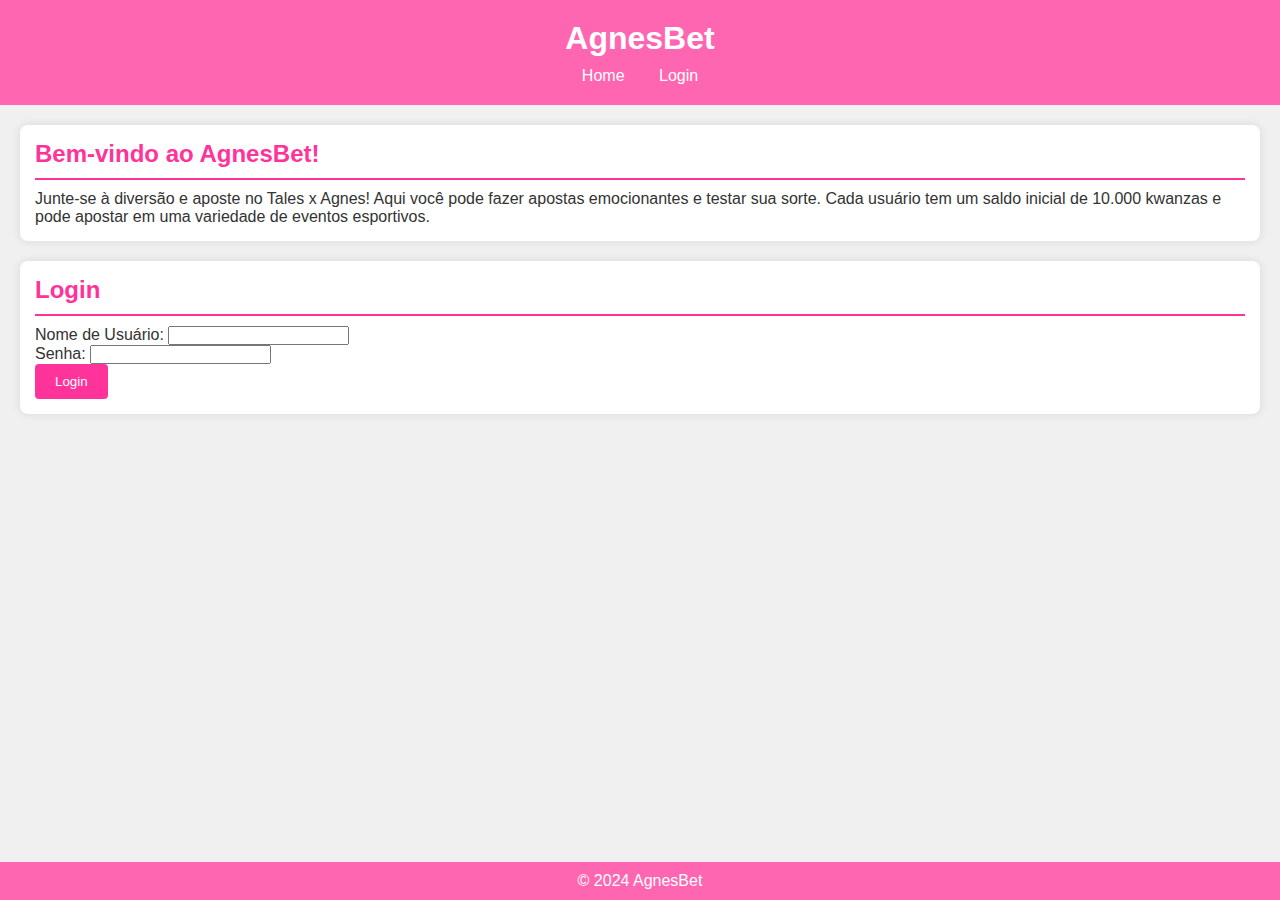
<file: index.html>
<!DOCTYPE html>
<html lang="pt-br">
<head>
    <meta charset="UTF-8">
    <meta name="viewport" content="width=device-width, initial-scale=1.0">
    <title>AgnesBet - Página Inicial e Login</title>
    <link rel="stylesheet" href="styles.css">
    <script>
        document.addEventListener('DOMContentLoaded', function() {
            const loggedIn = localStorage.getItem('loggedIn');
            if (loggedIn) {
                window.location.href = 'luis.html'; // Redireciona para a página de um dos usuários como exemplo
            }
        });

        function login() {
            const username = document.getElementById('username').value;
            const password = document.getElementById('password').value;

            if(username === 'admin' && password === 'taioba') {
                localStorage.setItem('loggedIn', true);
                window.location.href = 'admin.html'; // Página de administração se necessário
            } else if (username === 'luis' && password === '666belferreira') {
                localStorage.setItem('loggedIn', true);
                window.location.href = 'luis.html';
            } else if (username === 'soares' && password === 'C8H10N4O2') {
                localStorage.setItem('loggedIn', true);
                window.location.href = 'soares.html';
            } else if (username === 'vv' && password === 'mendigo') {
                localStorage.setItem('loggedIn', true);
                window.location.href = 'vv.html';
            } else {
                alert('Credenciais incorretas!');
            }
        }
    </script>
</head>
<body>
    <header>
        <h1>AgnesBet</h1>
        <nav>
            <a href="index.html">Home</a>
            <a href="login.html">Login</a>
        </nav>
    </header>
    <main>
        <section id="intro">
            <h2>Bem-vindo ao AgnesBet!</h2>
            <p>Junte-se à diversão e aposte no Tales x Agnes! Aqui você pode fazer apostas emocionantes e testar sua sorte. Cada usuário tem um saldo inicial de 10.000 kwanzas e pode apostar em uma variedade de eventos esportivos.</p>
        </section>

        <section id="loginForm">
            <h2>Login</h2>
            <label for="username">Nome de Usuário:</label>
            <input type="text" id="username" name="username" required>
            <br>
            <label for="password">Senha:</label>
            <input type="password" id="password" name="password" required>
            <br>
            <button onclick="login()">Login</button>
        </section>
    </main>
    <footer>
        <p>© 2024 AgnesBet</p>
    </footer>
</body>
</html>
</file>
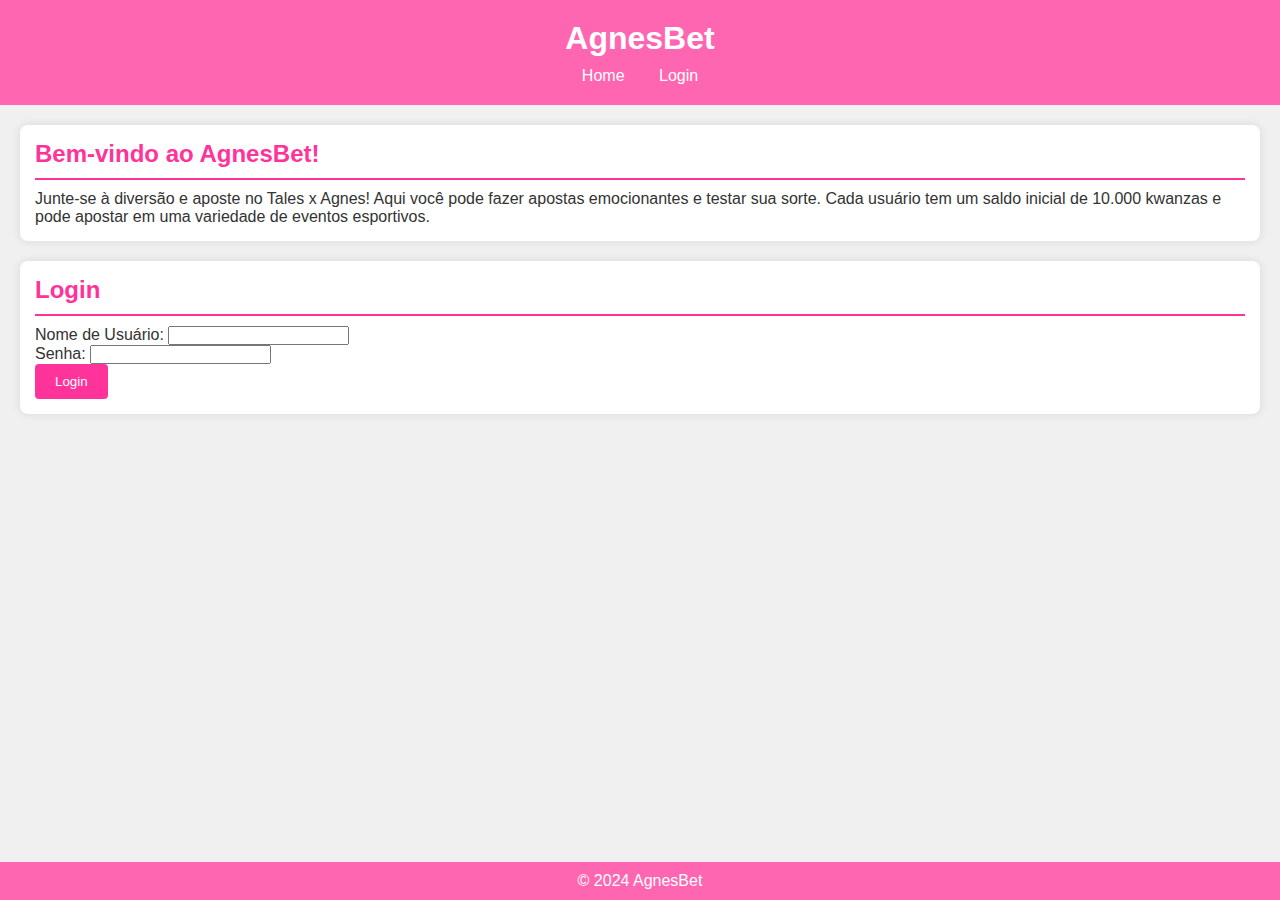
<file: admin.html>
<!DOCTYPE html>
<html lang="pt-br">
<head>
    <meta charset="UTF-8">
    <meta name="viewport" content="width=device-width, initial-scale=1.0">
    <title>AgnesBet - Admin</title>
    
</head>
<body>
    <header>
        <h1>AgnesBet - Administração</h1>
        <nav>
            <a href="index.html">Home</a>
            <a href="login.html">Login</a>
            <a href="apostas.html">Apostas</a>
            <a href="admin.html">Admin</a>
        </nav>
    </header>
    <main>
        <section>
            <h2>Gerenciar Apostas</h2>
            <div class="aposta">
                <h3>Adicionar Novo Jogo</h3>
                <label for="jogo">Nome do Jogo:</label>
                <input type="text" id="jogo" name="jogo">
                <label for="timeA">Time A:</label>
                <input type="text" id="timeA" name="timeA">
                <label for="timeB">Time B:</label>
                <input type="text" id="timeB" name="timeB">
                <button id="adicionarJogo">Adicionar Jogo</button>
            </div>
            <h2>Jogos Atuais</h2>
            <ul id="listaJogos">
                <!-- Jogos adicionados dinamicamente aparecerão aqui -->
            </ul>
        </section>
    </main>
    <footer>
        
        <p>© 2024 AgnesBet</p>
    </footer>
    <script src="script.js"></script>
</body>
</html>
</file>
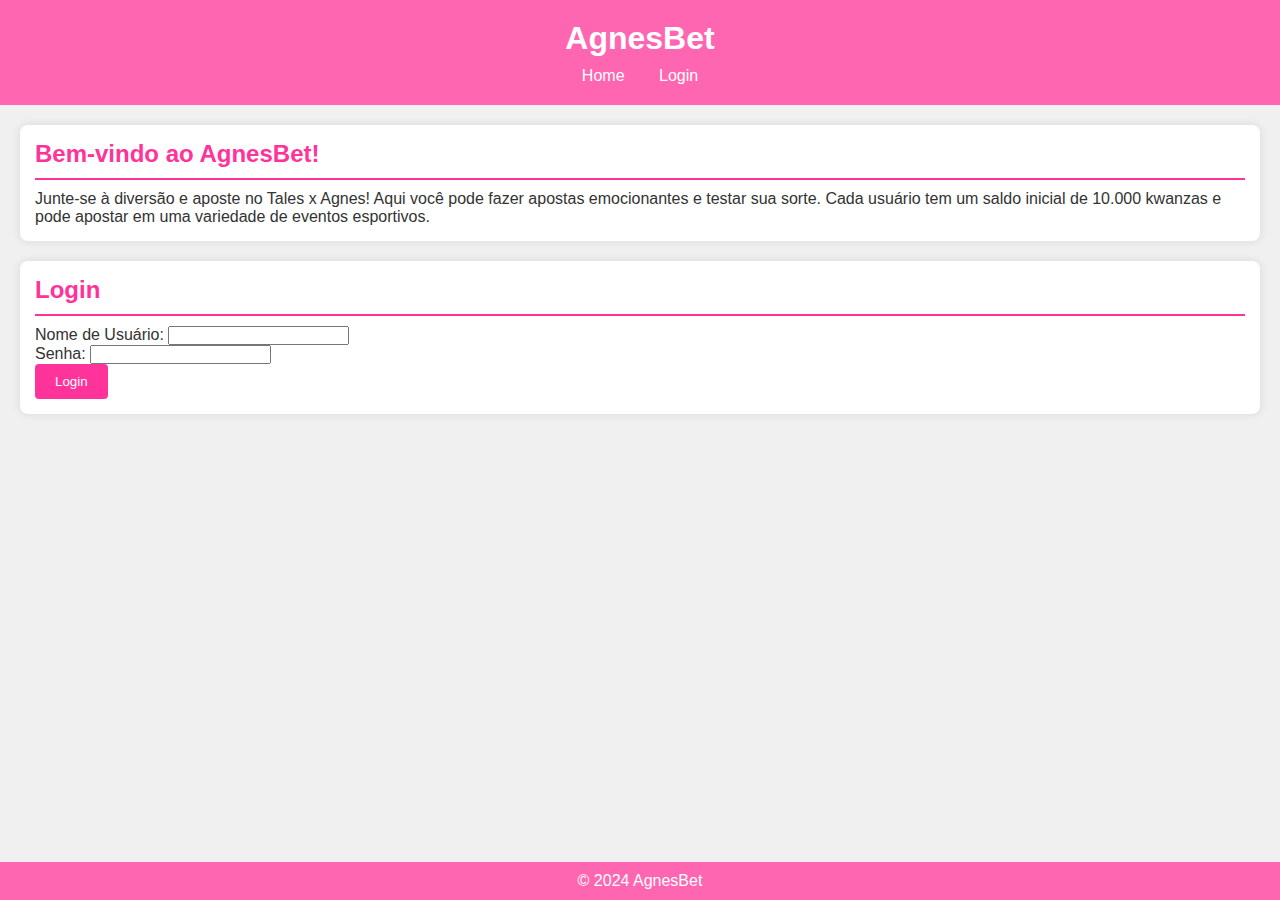
<file: apostas.html>
<!DOCTYPE html>
<html lang="pt-br">
<head>
    <meta charset="UTF-8">
    <meta name="viewport" content="width=device-width, initial-scale=1.0">
    <title>AgnesBet - Apostas</title>
    <link rel="stylesheet" href="styles.css">
</head>
<body>
    <header>
        <h1>AgnesBet - Apostas</h1>
        <nav>
            <a href="index.html">Home</a>
            <a href="login.html">Login</a>
            <a href="apostas.html">Apostas</a>
        </nav>
    </header>
    <main>
        <section>
            <h2>Escolha suas apostas</h2>

            <div class="aposta">
                <h3>Jogo 1: Time A vs Time B</h3>
                <label>
                    <input type="radio" name="jogo1" value="Time A"> Time A
                </label>
                <label>
                    <input type="radio" name="jogo1" value="Time B"> Time B
                </label>
            </div>

            <div class="aposta">
                <h3>Número de Gols</h3>
                <input type="range" id="numeroGols" name="numeroGols" min="0" max="100" value="0" oninput="this.nextElementSibling.value = this.value">
                <output>0</output>
            </div>

            <div class="aposta">
                <h3>Quem fez o Gol?</h3>
                <select id="jogadorGol">
                    <option value="Jogador 1">Jogador 1</option>
                    <option value="Jogador 2">Jogador 2</option>
                    <option value="Jogador 3">Jogador 3</option>
                    <option value="Jogador 4">Jogador 4</option>
                    <option value="Jogador 5">Jogador 5</option>
                </select>
            </div>

            <div class="aposta">
                <h3>Quanto você quer apostar? (em Kwanzas)</h3>
                <input type="number" id="valorAposta" name="valorAposta" min="1" max="10000" value="1">
            </div>

            <button id="confirmarAposta">Confirmar Apostas</button>
        </section>
    </main>
    <footer>
        <p>© 2024 AgnesBet</p>
    </footer>
    <script src="script.js"></script>
</body>
</html>
</file>
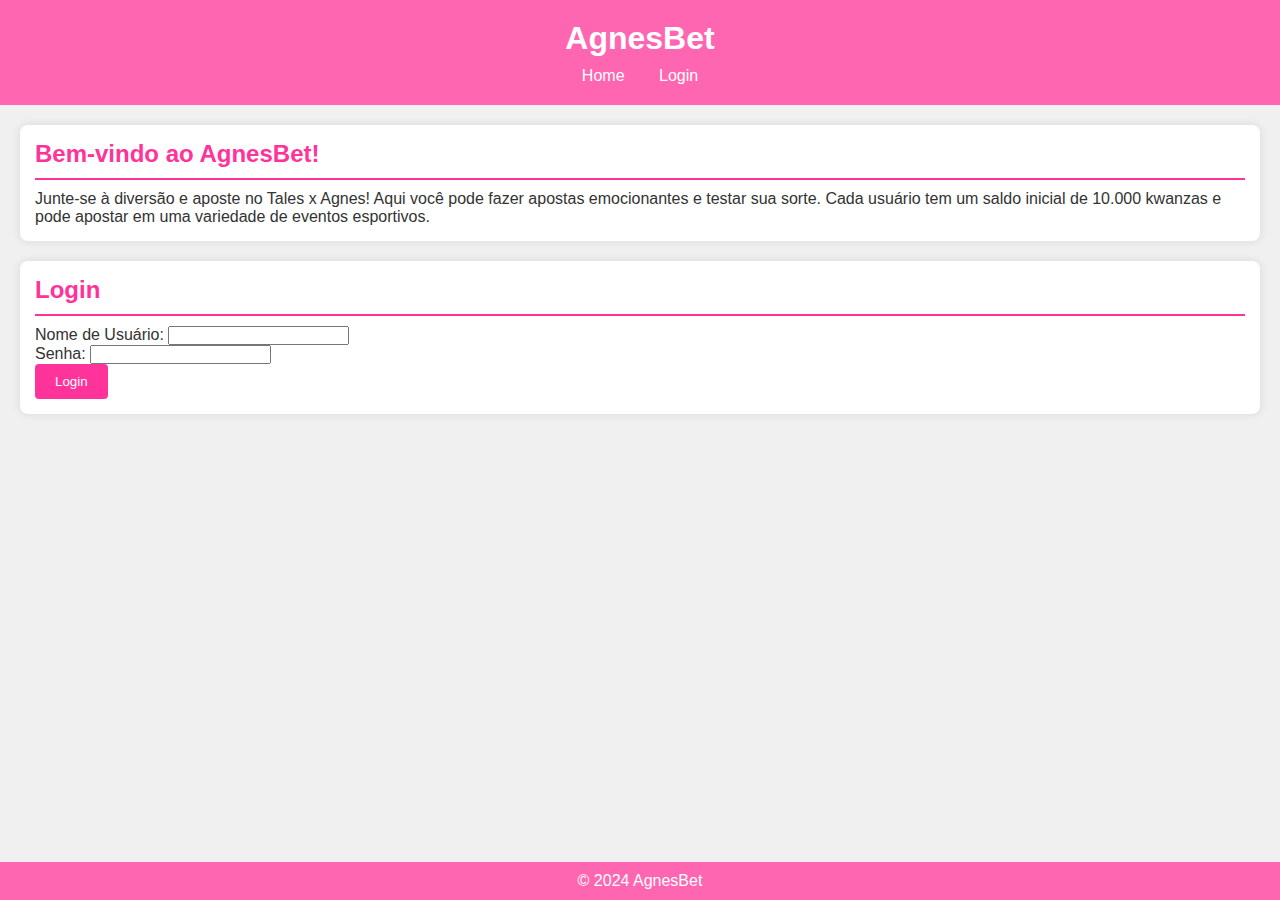
<file: login.html>
<!DOCTYPE html>
<html lang="pt-br">
<head>
    <meta charset="UTF-8">
    <meta name="viewport" content="width=device-width, initial-scale=1.0">
    <title>AgnesBet - Login</title>
    <link rel="stylesheet" href="styles.css">
</head>
<body>
    <header>
        <h1>AgnesBet - Login</h1>
        <nav>
            <a href="index.html">Home</a>
            <a href="login.html">Login</a>
            <a href="apostas.html">Apostas</a>
        </nav>
    </header>
    <main>
        <section>
            <h2>Faça login para acessar suas apostas</h2>
            <form id="loginForm">
                <label for="username">Usuário:</label>
                <input type="text" id="username" name="username" required>
                
                <label for="password">Senha:</label>
                <input type="password" id="password" name="password" required>
                
                <button type="button" id="loginBtn">Login</button>
            </form>
        </section>
    </main>
    <footer>
        <p>© 2024 AgnesBet</p>
    </footer>
    <script src="script.js"></script>
</body>
</html>
</file>
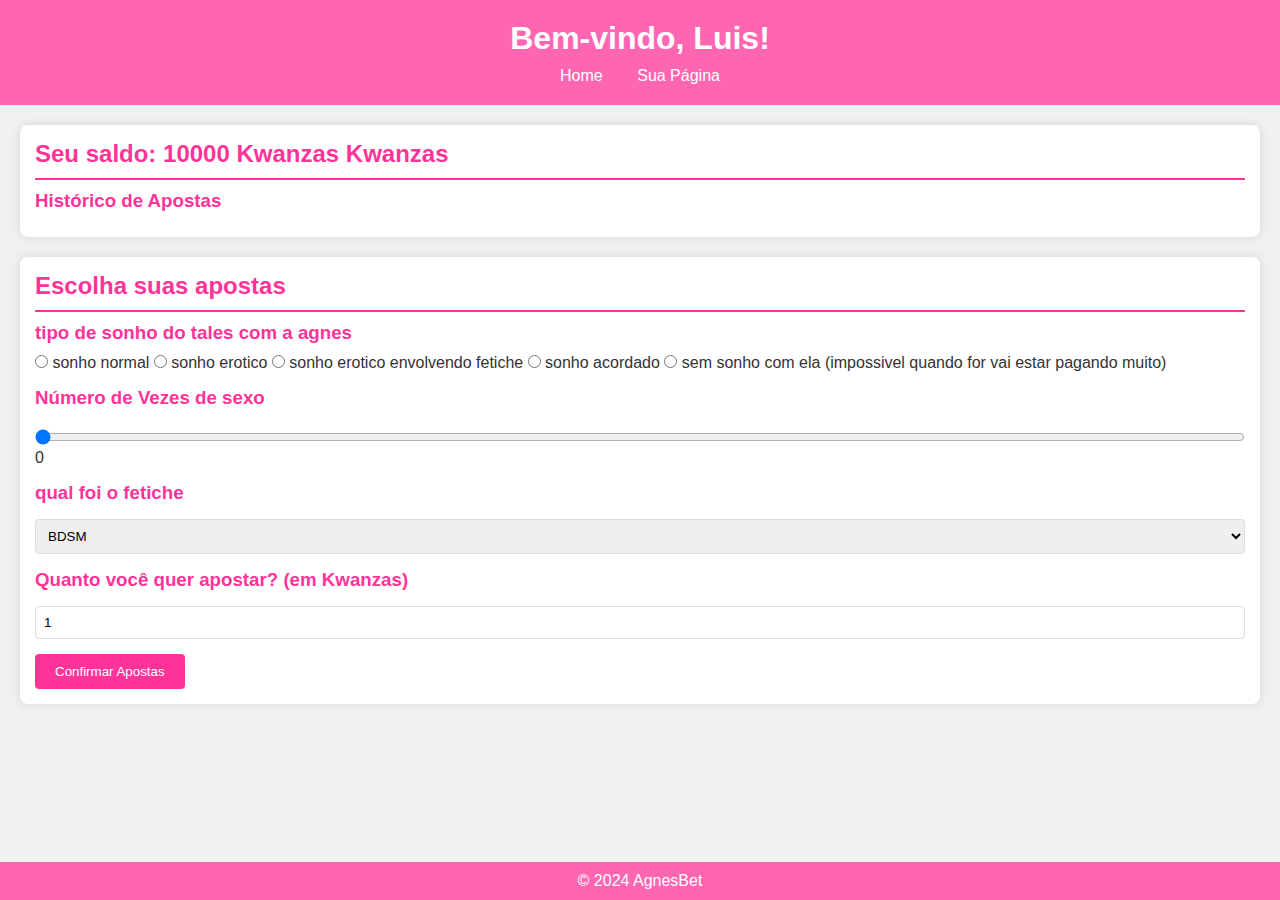
<file: luis.html>
<!DOCTYPE html>
<html lang="pt-br">
<head>
    <meta charset="UTF-8">
    <meta name="viewport" content="width=device-width, initial-scale=1.0">
    <title>AgnesBet - Luis</title>
    <link rel="stylesheet" href="styles.css">
</head>
<body>
    <header>
        <h1>Bem-vindo, Luis!</h1>
        <nav>
            <a href="index.html">Home</a>
            <a href="luis.html">Sua Página</a>
        </nav>
    </header>
    <main>
        <section>
            <h2>Seu saldo: <span id="saldoLuis"></span> Kwanzas</h2>
            <h3>Histórico de Apostas</h3>
            <ul id="historicoLuis">
                <!-- Histórico de apostas será preenchido dinamicamente -->
            </ul>
        </section>

        <section>
            <h2>Escolha suas apostas</h2>
            <div class="aposta">
                <h3>tipo de sonho do tales com a agnes</h3>
                <label>
                    <input type="radio" name="jogo1" value="Time A"> sonho normal
                </label>
                <label>
                    <input type="radio" name="jogo1" value="Time B"> sonho erotico
                </label>
                <label>
                    <input type="radio" name="jogo1" value="Time C"> sonho erotico envolvendo fetiche
                </label>
                <label>
                    <input type="radio" name="jogo1" value="Time D"> sonho acordado
                </label>
                <label>
                    <input type="radio" name="jogo1" value="Time E"> sem sonho com ela (impossivel quando for vai estar pagando muito)
                </label>
            </div>

            <div class="aposta">
                <h3>Número de Vezes de sexo</h3>
                <input type="range" id="numeroGols" name="numeroGols" min="0" max="100" value="0" oninput="this.nextElementSibling.value = this.value">
                <output>0</output>
            </div>

            <div class="aposta">
                <h3>qual foi o fetiche</h3>
                <select id="jogadorGol">
                    <option value="Jogador 1">BDSM</option>
                    <option value="Jogador 2">FURRY</option>
                    <option value="Jogador 3">FAMILY</option>
                    <option value="Jogador 4">ANIME</option>
                    <option value="Jogador 5">SEXO NORMAL</option>
                </select>
            </div>

            <div class="aposta">
                <h3>Quanto você quer apostar? (em Kwanzas)</h3>
                <input type="number" id="valorAposta" name="valorAposta" min="1" max="10000" value="1">
            </div>

            <button id="confirmarAposta">Confirmar Apostas</button>
        </section>
    </main>
    <footer>
        <p>© 2024 AgnesBet</p>
    </footer>
    <script src="script.js"></script>
</body>
</html>
</file>
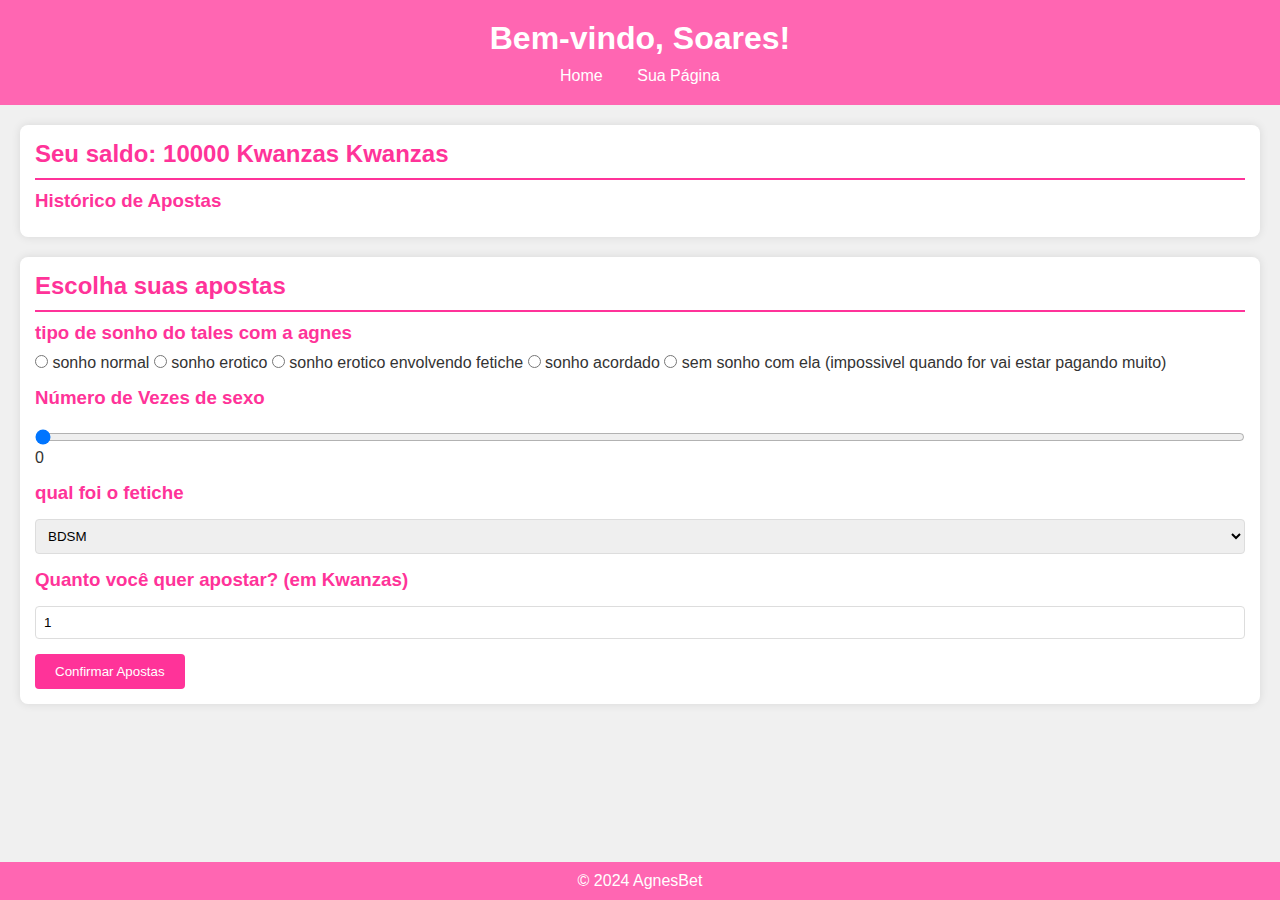
<file: soares.html>
<!DOCTYPE html>
<html lang="pt-br">
<head>
    <meta charset="UTF-8">
    <meta name="viewport" content="width=device-width, initial-scale=1.0">
    <title>AgnesBet - Soares</title>
    <link rel="stylesheet" href="styles.css">
</head>
<body>
    <header>
        <h1>Bem-vindo, Soares!</h1>
        <nav>
            <a href="index.html">Home</a>
            <a href="soares.html">Sua Página</a>
        </nav>
    </header>
    <main>
        <section>
            <h2>Seu saldo: <span id="saldoSoares"></span> Kwanzas</h2>
            <h3>Histórico de Apostas</h3>
            <ul id="historicoSoares">
                <!-- Histórico de apostas será preenchido dinamicamente -->
            </ul>
        </section>
        <section>
            <h2>Escolha suas apostas</h2>
            <div class="aposta">
                <h3>tipo de sonho do tales com a agnes</h3>
                <label>
                    <input type="radio" name="jogo1" value="Time A"> sonho normal
                </label>
                <label>
                    <input type="radio" name="jogo1" value="Time B"> sonho erotico
                </label>
                <label>
                    <input type="radio" name="jogo1" value="Time C"> sonho erotico envolvendo fetiche
                </label>
                <label>
                    <input type="radio" name="jogo1" value="Time D"> sonho acordado
                </label>
                <label>
                    <input type="radio" name="jogo1" value="Time E"> sem sonho com ela (impossivel quando for vai estar pagando muito)
                </label>
            </div>

            <div class="aposta">
                <h3>Número de Vezes de sexo</h3>
                <input type="range" id="numeroGols" name="numeroGols" min="0" max="100" value="0" oninput="this.nextElementSibling.value = this.value">
                <output>0</output>
            </div>

            <div class="aposta">
                <h3>qual foi o fetiche</h3>
                <select id="jogadorGol">
                    <option value="Jogador 1">BDSM</option>
                    <option value="Jogador 2">FURRY</option>
                    <option value="Jogador 3">FAMILY</option>
                    <option value="Jogador 4">ANIME</option>
                    <option value="Jogador 5">SEXO NORMAL</option>
                </select>
            </div>

            <div class="aposta">
                <h3>Quanto você quer apostar? (em Kwanzas)</h3>
                <input type="number" id="valorAposta" name="valorAposta" min="1" max="10000" value="1">
            </div>

            <button id="confirmarAposta">Confirmar Apostas</button>
        </section>
    </main>
    <footer>
        <p>© 2024 AgnesBet</p>
    </footer>
    <script src="script.js"></script>
</body>
</html>
</file>
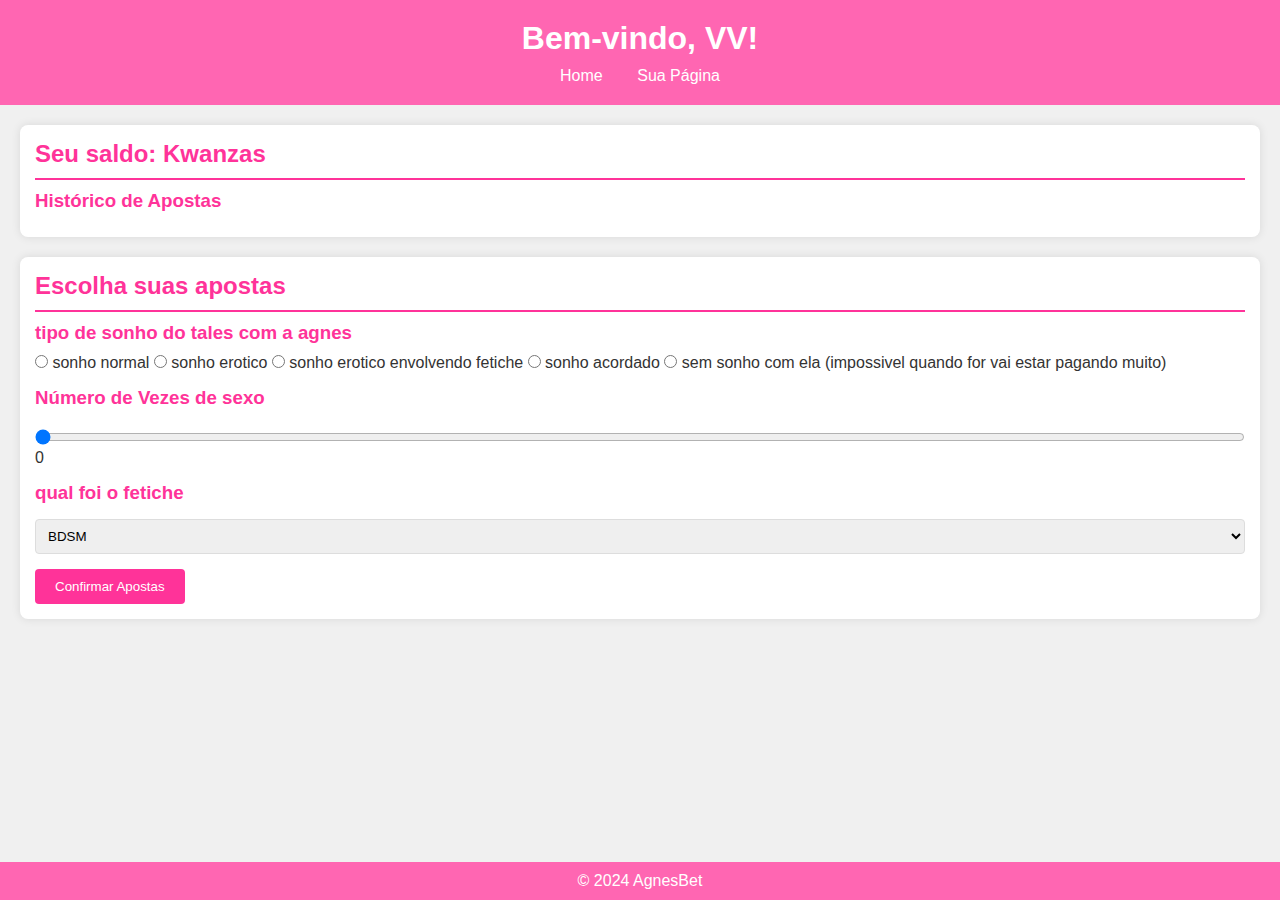
<file: vv.html>
<!DOCTYPE html>
<html lang="pt-br">
<head>
    <meta charset="UTF-8">
    <meta name="viewport" content="width=device-width, initial-scale=1.0">
    <title>AgnesBet - VV</title>
    <link rel="stylesheet" href="styles.css">
</head>
<body>
    <header>
        <h1>Bem-vindo, VV!</h1>
        <nav>
            <a href="index.html">Home</a>
            <a href="vv.html">Sua Página</a>
        </nav>
    </header>
    <main>
        <section>
            <h2>Seu saldo: <span id="saldoVV"></span> Kwanzas</h2>
            <h3>Histórico de Apostas</h3>
            <ul id="historicoVV">
                <!-- Histórico de apostas será preenchido dinamicamente -->
            </ul>
        </section>

        <section>
            <h2>Escolha suas apostas</h2>
            <div class="aposta">
                <h3>tipo de sonho do tales com a agnes</h3>
                <label>
                    <input type="radio" name="jogo1" value="Time A"> sonho normal
                </label>
                <label>
                    <input type="radio" name="jogo1" value="Time B"> sonho erotico
                </label>
                <label>
                    <input type="radio" name="jogo1" value="Time C"> sonho erotico envolvendo fetiche
                </label>
                <label>
                    <input type="radio" name="jogo1" value="Time D"> sonho acordado
                </label>
                <label>
                    <input type="radio" name="jogo1" value="Time E"> sem sonho com ela (impossivel quando for vai estar pagando muito)
                </label>
            </div>

            <div class="aposta">
                <h3>Número de Vezes de sexo</h3>
                <input type="range" id="numeroGols" name="numeroGols" min="0" max="100" value="0" oninput="this.nextElementSibling.value = this.value">
                <output>0</output>
            </div>

            <div class="aposta">
                <h3>qual foi o fetiche</h3>
                <select id="jogadorGol">
                    <option value="Jogador 1">BDSM</option>
                    <option value="Jogador 2">FURRY</option>
                    <option value="Jogador 3">FAMILY</option>
                    <option value="Jogador 4">ANIME</option>
                    <option value="Jogador 5">SEXO NORMAL</option>
                </select>
            </div>
            <button id="confirmarAposta">Confirmar Apostas</button>
        </section>
    </main>
    <footer>
        <p>© 2024 AgnesBet</p>
    </footer>
    <script src="script.js"></script>
</body>
</html>
</file>
<file: styles.css>
/* Reset básico */
* {
    margin: 0;
    padding: 0;
    box-sizing: border-box;
}

/* Corpo */
body {
    font-family: Arial, sans-serif;
    background-color: #f0f0f0;
    color: #333;
}

/* Cabeçalho */
header {
    background-color: #ff66b2; /* Rosa vibrante */
    color: white;
    padding: 20px;
    text-align: center;
}

header h1 {
    margin-bottom: 10px;
}

header nav a {
    color: white;
    text-decoration: none;
    margin: 0 15px;
}

header nav a:hover {
    text-decoration: underline;
}

/* Main */
main {
    padding: 20px;
}

h2, h3 {
    color: #ff3399; /* Rosa choque */
}

section {
    margin-bottom: 20px;
    padding: 15px;
    background-color: #ffffff;
    border-radius: 8px;
    box-shadow: 0 0 10px rgba(0, 0, 0, 0.1);
}

h2 {
    border-bottom: 2px solid #ff3399; /* Rosa choque */
    padding-bottom: 10px;
    margin-bottom: 10px;
}

h3 {
    margin-bottom: 10px;
}

/* Formulário e inputs */
.aposta {
    margin-bottom: 15px;
}

input[type="range"] {
    width: 100%;
    margin-top: 10px;
}

input[type="number"], select {
    width: 100%;
    padding: 8px;
    margin-top: 5px;
    border: 1px solid #ddd;
    border-radius: 4px;
}

button {
    background-color: #ff3399; /* Rosa choque */
    color: white;
    border: none;
    padding: 10px 20px;
    border-radius: 4px;
    cursor: pointer;
}

button:hover {
    background-color: #ff66b2; /* Rosa vibrante */
}

/* Footer */
footer {
    background-color: #ff66b2; /* Rosa vibrante */
    color: white;
    text-align: center;
    padding: 10px;
    position: fixed;
    bottom: 0;
    width: 100%;
}
</file>
